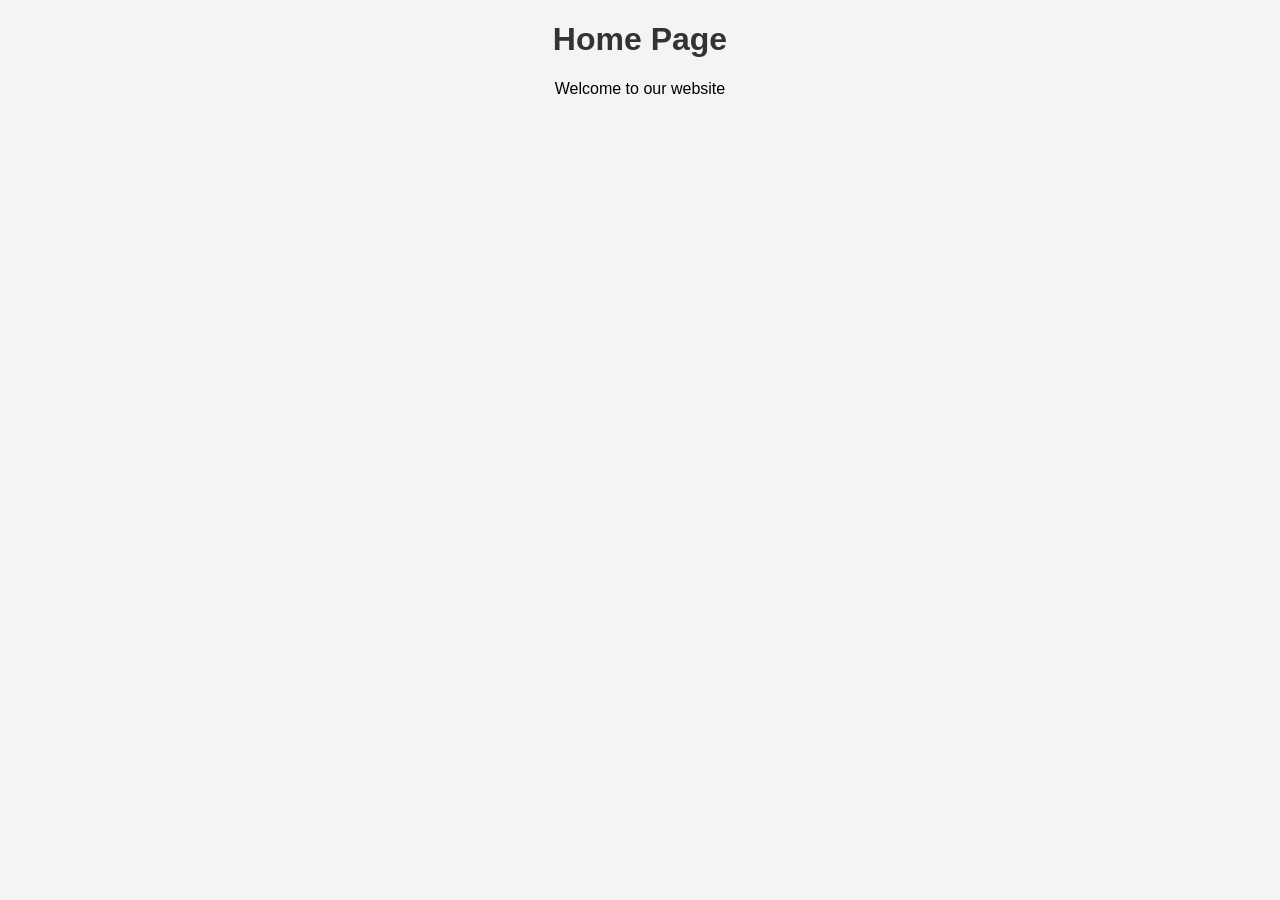
<file: src/home.html>
<!DOCTYPE html>
<html lang="en">
<head>
    <meta charset="UTF-8">
    <title>Home</title>
    <link rel="stylesheet" href="../styles/style.css">
</head>
<body>
    <h1>Home Page</h1>
    <p>Welcome to our website</p>
</body>
</html>
</file>
<file: styles/style.css>
body {
    font-family: Arial, sans-serif;
    background-color: #f4f4f4;
    text-align: center;
}

h1 {
    color: #333;
}
</file>
